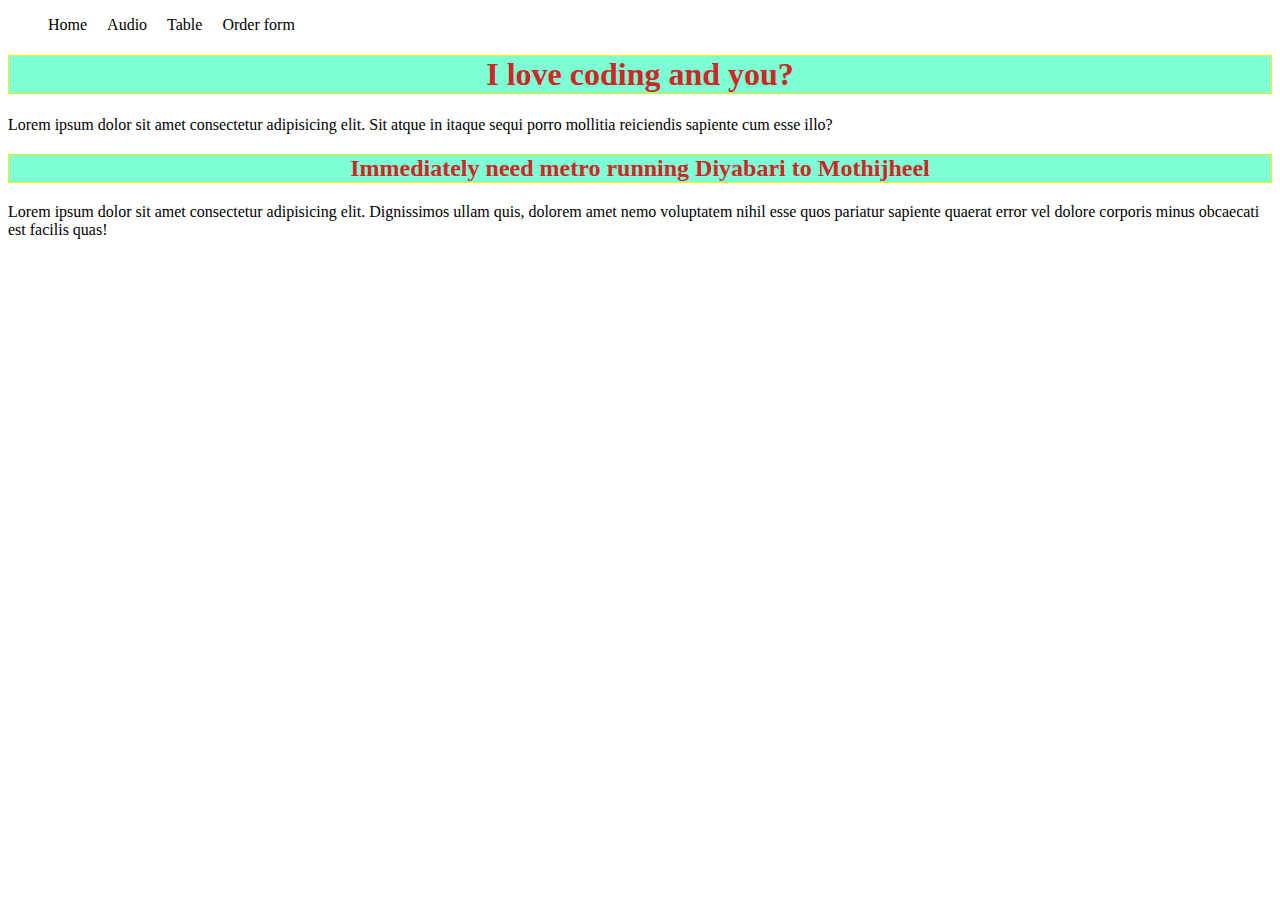
<file: index.html>
<!DOCTYPE html>
<html lang="en">
<head>
    
    <meta charset="UTF-8">
    <meta http-equiv="X-UA-Compatible" content="IE=edge">
    <meta name="viewport" content="width=device-width, initial-scale=1.0">
    <title>My First Repo</title>
    <link rel="stylesheet" type="text/css" href="style.css" />
    <link rel="stylesheet" href="nav.css">
</head>
<body>
    <nav>
        <ul>
        <li><a href="">Home</a></li>
        <li><a href="audio.html">Audio</a></li>
        <li><a href="table.html">Table</a></li>
        <li><a href="Orderform.html">Order form</a></li>
    </ul>
    </nav>
    <h1 class="heading">I love coding and you?</h1>
    <p>Lorem ipsum dolor sit amet consectetur adipisicing elit. Sit atque in itaque sequi porro mollitia reiciendis sapiente cum esse illo?</p>
    <h2 class="heading">Immediately need metro running Diyabari to Mothijheel </h2>
    <p>Lorem ipsum dolor sit amet consectetur adipisicing elit. Dignissimos ullam quis, dolorem amet nemo voluptatem nihil esse quos pariatur sapiente quaerat error vel dolore corporis minus obcaecati est facilis quas!</p>
    
</body>
</html>
</file>
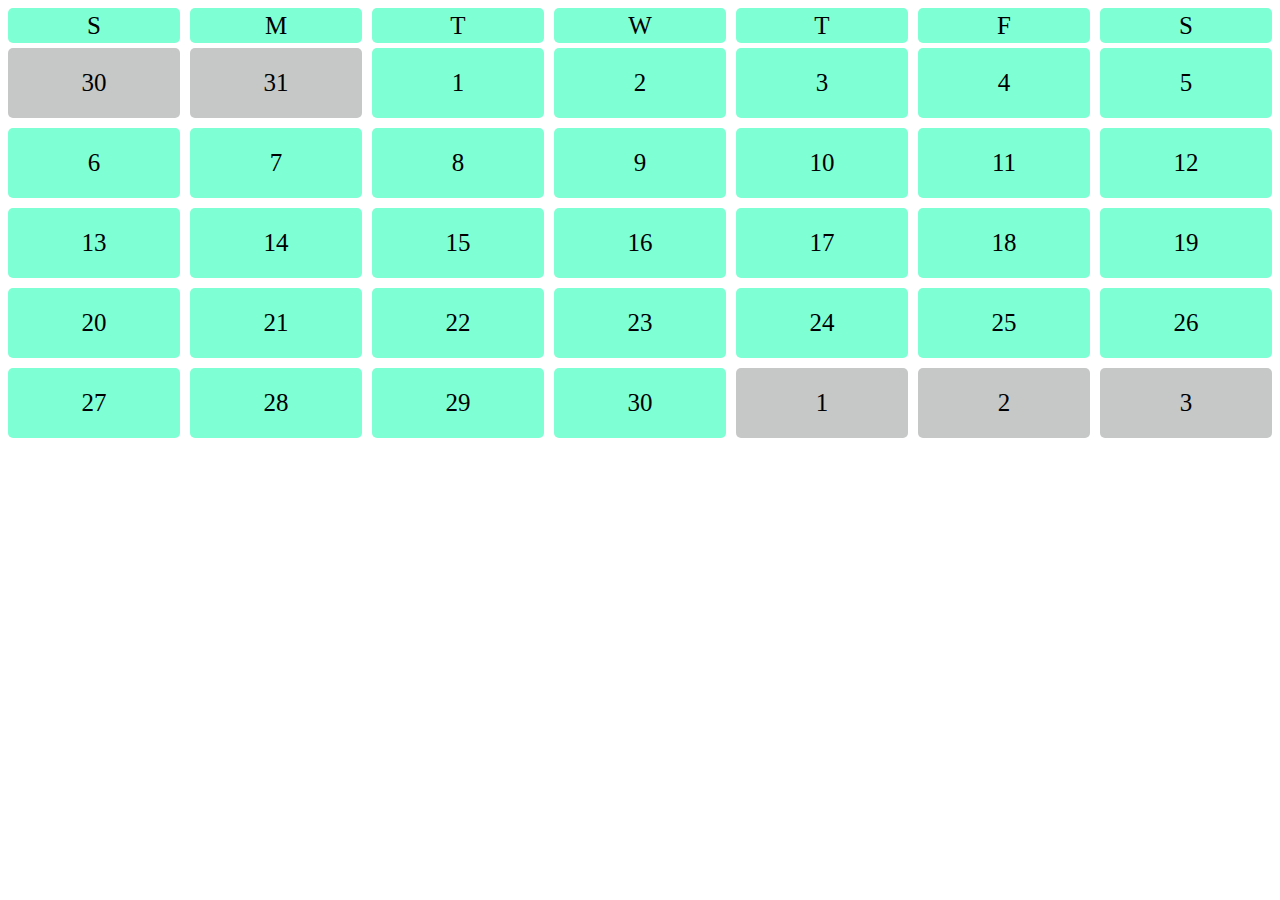
<file: calendar.html>
<!DOCTYPE html>
<html lang="en">
<head>
    <meta charset="UTF-8">
    <meta http-equiv="X-UA-Compatible" content="IE=edge">
    <meta name="viewport" content="width=device-width, initial-scale=1.0">
    <title>My Calendar</title>
    <style>
        .calendar{
            display: grid;
            grid-template-columns: repeat(7, 1fr);
            grid-template-rows:  30px repeat(5, 1fr);
            row-gap: 10px;
            column-gap: 10px;   
            
        }

        
        
        .date{
            border: 0px solid coral;
            height: 70px;
            font-size: 25px;
            font-weight: 500;
            display: flex;
            justify-content: center;
            align-items: center;
            background-color: aquamarine;
            border-radius: 5px;
        }

        .div{
            border: 0px solid coral;
            height: 35px;
            font-size: 25px;
            font-weight: 500;
            display: flex;
            justify-content:center;
            align-items:center;
            background-color: aquamarine;
            border-radius: 5px; 
        }
        .months{
            background-color:rgb(198, 199, 199);
        }
    </style>
</head>
<body>

   

    <div class="calendar">
        <div class="div">S</div>
        <div class="div">M</div>
        <div class="div">T</div>
        <div class="div">W</div>
        <div class="div">T</div>
        <div class="div">F</div>
        <div class="div">S</div>

    <div class="date other months">30</div>
    <div class="date other months">31</div>
    <div class="date">1</div>
    <div class="date">2</div>
    <div class="date">3</div>
    <div class="date">4</div>
    <div class="date">5</div>
    <div class="date">6</div>
    <div class="date">7</div>
    <div class="date">8</div>
    <div class="date">9</div>
    <div class="date">10</div>
    <div class="date">11</div>
    <div class="date">12</div>
    <div class="date">13</div>
    <div class="date">14</div>
    <div class="date">15</div>
    <div class="date">16</div>
    <div class="date">17</div>
    <div class="date">18</div>
    <div class="date">19</div>
    <div class="date">20</div>
    <div class="date">21</div>
    <div class="date">22</div>
    <div class="date">23</div>
    <div class="date">24</div>
    <div class="date">25</div>
    <div class="date">26</div>
    <div class="date">27</div>
    <div class="date">28</div>
    <div class="date">29</div>
    <div class="date">30</div>
    <div class="date other months">1</div>
    <div class="date other months">2</div>
    <div class="date other months">3</div>
    
    
    </div>
</body>
</html>
</file>
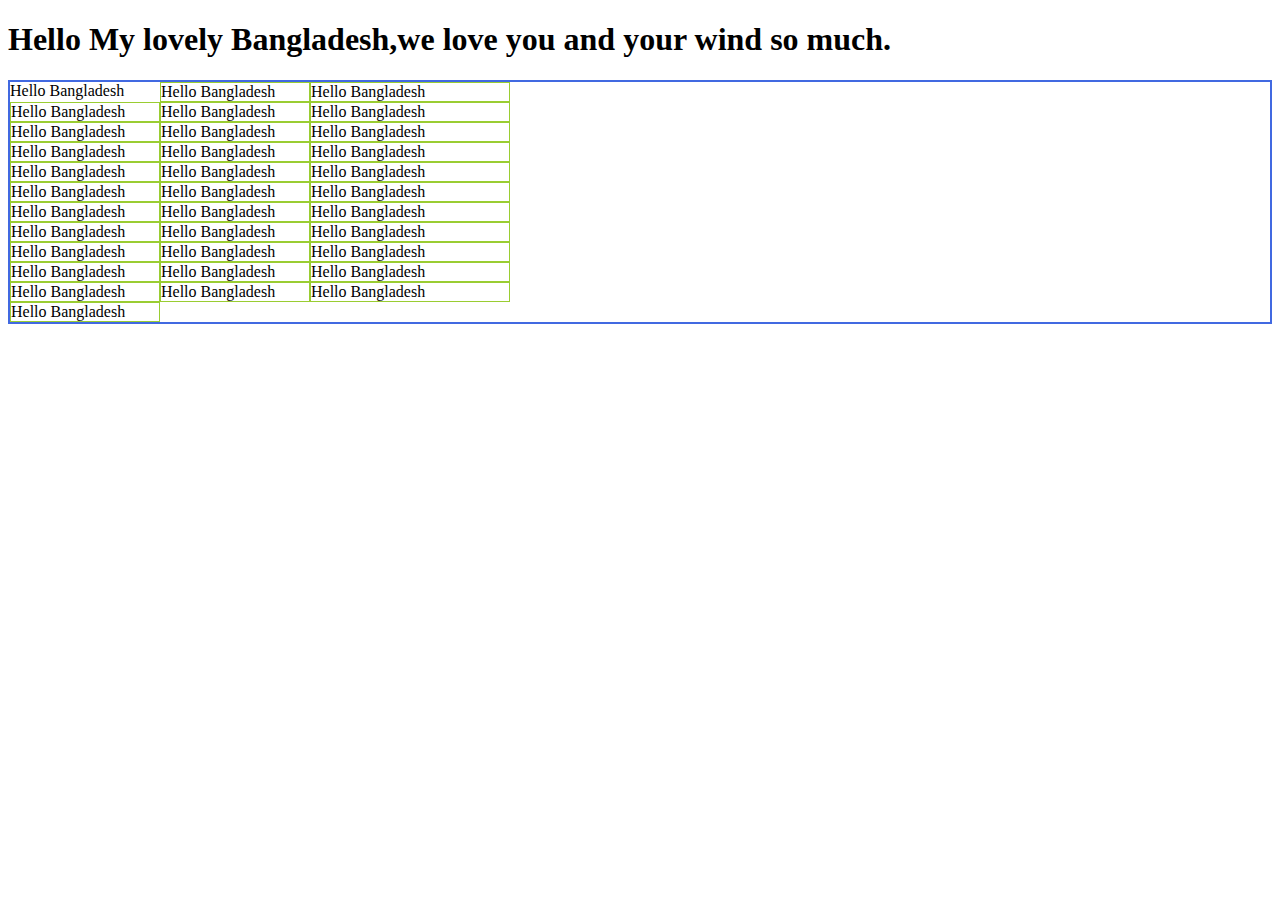
<file: grid.html>
<!DOCTYPE html>
<html lang="en">
<head>
    <meta charset="UTF-8">
    <meta http-equiv="X-UA-Compatible" content="IE=edge">
    <meta name="viewport" content="width=device-width, initial-scale=1.0">
    <title>Lets Explore Grid </title>
    <style>
        .container{
            display: grid;
            grid-template-columns: 150px 150px 200px;
            border: 2px solid royalblue;
        }
        .hi{
            border: 1px solid yellowgreen;
        }
    </style>

</head>
<body>
<h1>
    Hello My lovely Bangladesh,we love you and your wind so much.
</h1>
    <div class="container">
        <div>Hello Bangladesh</div>
    <div class="hi">Hello Bangladesh</div>
    <div class="hi">Hello Bangladesh</div>
    <div class="hi">Hello Bangladesh</div>
    <div class="hi">Hello Bangladesh</div>
    <div class="hi">Hello Bangladesh</div>
    <div class="hi">Hello Bangladesh</div>
    <div class="hi">Hello Bangladesh</div>
    <div class="hi">Hello Bangladesh</div>
    <div class="hi">Hello Bangladesh</div>
    <div class="hi">Hello Bangladesh</div>
    <div class="hi">Hello Bangladesh</div>
    <div class="hi">Hello Bangladesh</div>
    <div class="hi">Hello Bangladesh</div>
    <div class="hi">Hello Bangladesh</div>
    <div class="hi">Hello Bangladesh</div>
    <div class="hi">Hello Bangladesh</div>
    <div class="hi">Hello Bangladesh</div>
    <div class="hi">Hello Bangladesh</div>
    <div class="hi">Hello Bangladesh</div>
    <div class="hi">Hello Bangladesh</div>
    <div class="hi">Hello Bangladesh</div>
    <div class="hi">Hello Bangladesh</div>
    <div class="hi">Hello Bangladesh</div>
    <div class="hi">Hello Bangladesh</div>
    <div class="hi">Hello Bangladesh</div>
    <div class="hi">Hello Bangladesh</div>
    <div class="hi">Hello Bangladesh</div>
    <div class="hi">Hello Bangladesh</div>
    <div class="hi">Hello Bangladesh</div>
    <div class="hi">Hello Bangladesh</div>
    <div class="hi">Hello Bangladesh</div>
    <div class="hi">Hello Bangladesh</div>
    <div class="hi">Hello Bangladesh</div>
    
    
    
    </div>
    
</body>
</html>
</file>
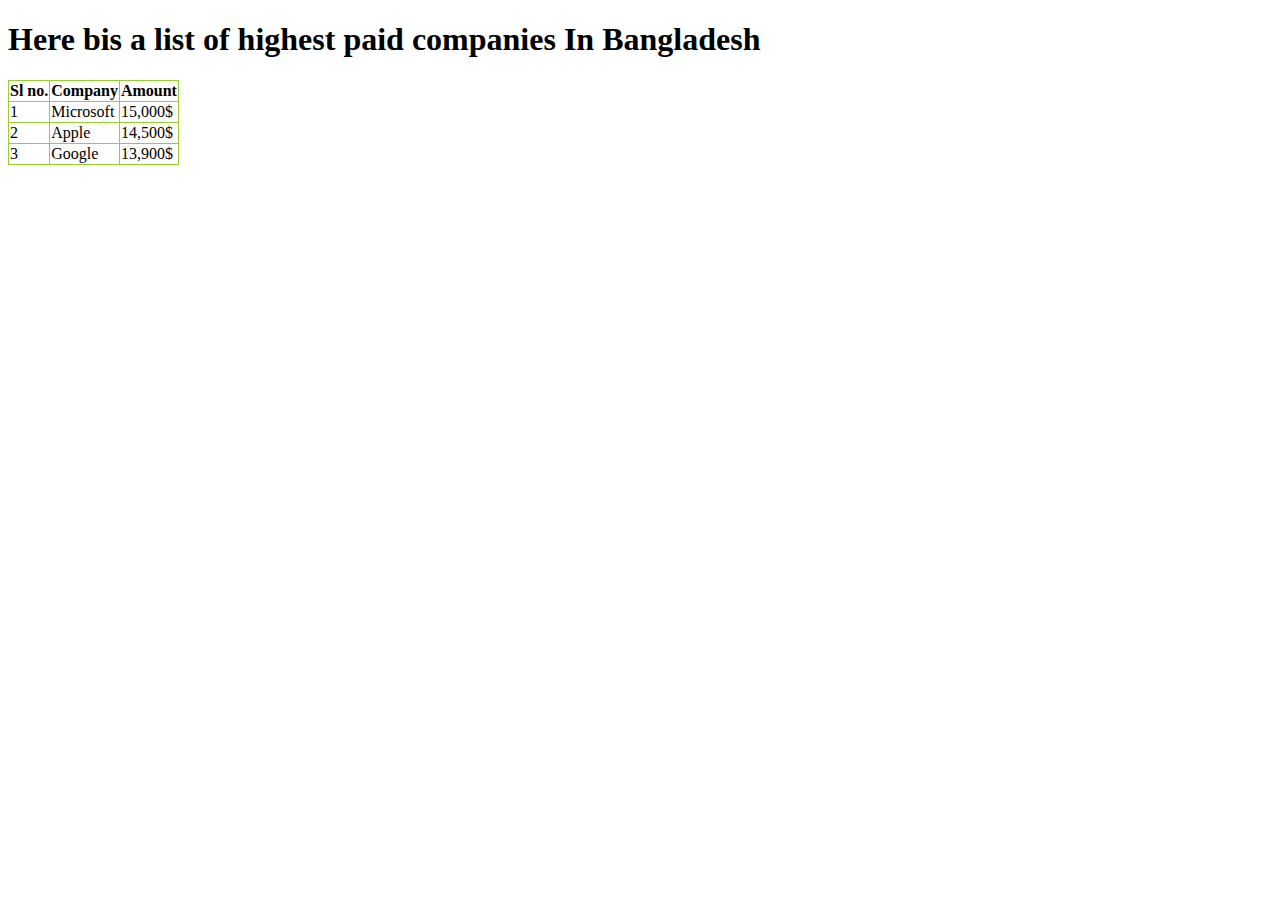
<file: table.html>
<!DOCTYPE html>
<html lang="en">
<head>
    <meta charset="UTF-8">
    <meta http-equiv="X-UA-Compatible" content="IE=edge">
    <meta name="viewport" content="width=device-width, initial-scale=1.0">
    <title>Table</title>
    <style>
        th,td{
            border:1px solid yellowgreen
        }
        table{
            border-collapse: collapse;
        }
    </style>
</head>
<body>

    <h1>Here bis a list of highest paid companies In Bangladesh</h1>
    <table>
        <tbody>
            <thead>
            <th>Sl no.</th>
            <th>Company</th>
            <th>Amount</th>
             </thead>
        <tr>
            <td>1</td>
            <td>Microsoft</td>
            <td>15,000$</td>
        </tr>
        <tr>
            <td>2</td>
            <td>Apple</td>
            <td>14,500$</td>
        </tr>
        <tr>
            <td>3</td>
            <td>Google</td>
            <td>13,900$</td>
        </tr>
        </tbody>
        
    </table>
    
</body>
</html>
</file>
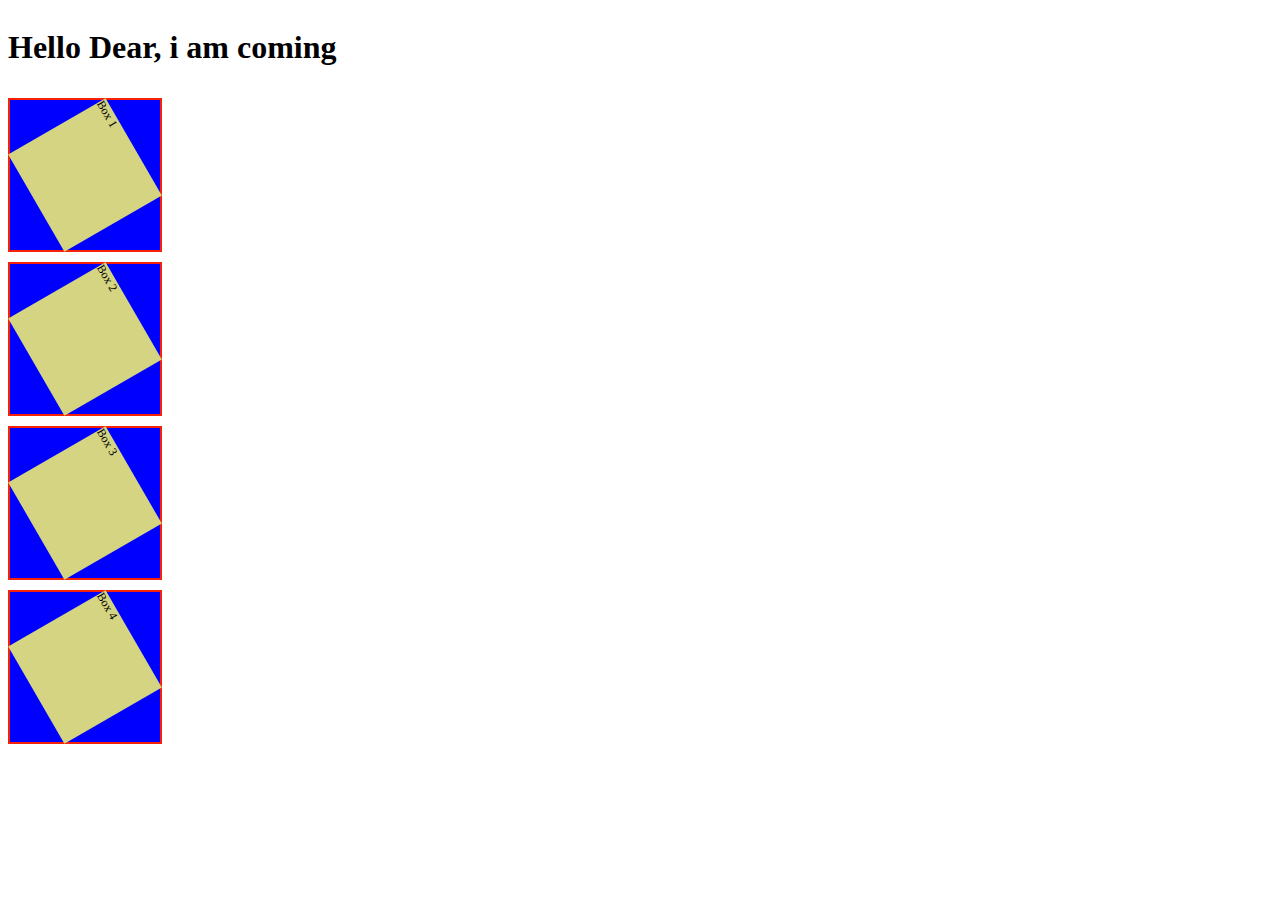
<file: transform.html>
<!DOCTYPE html>
<html lang="en">
<head>
    <meta charset="UTF-8">
    <meta http-equiv="X-UA-Compatible" content="IE=edge">
    <meta name="viewport" content="width=device-width, initial-scale=1.0">
    <title>Transform</title>
    <style>
        .outer{
            height: 150px;
            width: 150px;
            border: 2px solid #f62109;
            background-color: blue;
        }

        .inner{
            height: 150px;
            width: 150px;
            background-color: rgb(212, 212, 130);
            transform: scale(.75);rotate: 60deg;
        }
        .grid{
            display: grid;
        
            gap: 10px;
        }
    </style>
</head>
<body>

    <div class="grid">
        <h1>Hello Dear, i am coming</h1>
        <div class="outer">
            <div class="inner">Box 1</div>
        </div>
        <div class="outer">
            <div class="inner">Box 2</div>
        </div>
        <div class="outer">
            <div class="inner">Box 3</div>
        </div>
        <div class="outer">
            <div class="inner">Box 4</div>
        </div>

    </div>
        
    
</body>
</html>
</file>
<file: style.css>
.heading{
    color:rgb(206, 39, 39);
    background-color: aquamarine;
    border: 1px solid rgb(243, 243, 3);
    text-align: center;
}
</file>
<file: nav.css>
nav > ul{
    display: flex;
}

nav li{
    list-style: none;
    margin-right: 10px;
    padding-right: 10px;
    

}
nav li:hover{
    background-color: antiquewhite;
    padding: 0px 5px;
}

nav li a{
    text-decoration: none;
    color:black
}
/* Nested dropdown menu */
nav li .dropdown{
    display: none;
    background-color: antiquewhite;
    padding-left: 0px;
    position: absolute;
    
}

nav li:hover .dropdown{
    display:block
}
</file>
